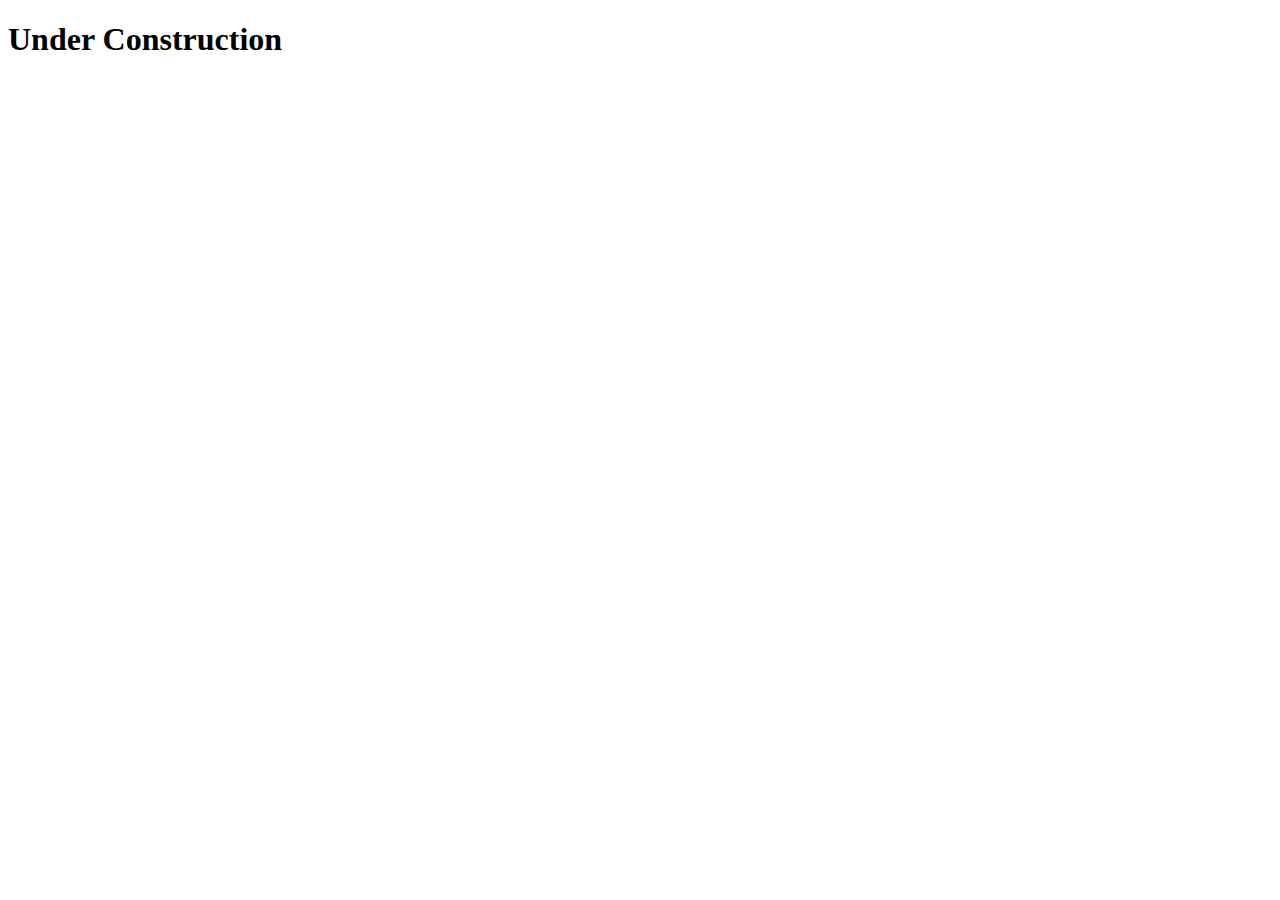
<file: underconstruction.html>
<!DOCTYPE html>
<html lang="en">
  <head>
    <meta charset="UTF-8" />
    <meta http-equiv="X-UA-Compatible" content="IE=edge" />
    <meta name="viewport" content="width=device-width, initial-scale=1.0" />
    <title>Construction</title>
  </head>
  <body>
    <h1>Under Construction</h1>
  </body>
</html>
</file>
